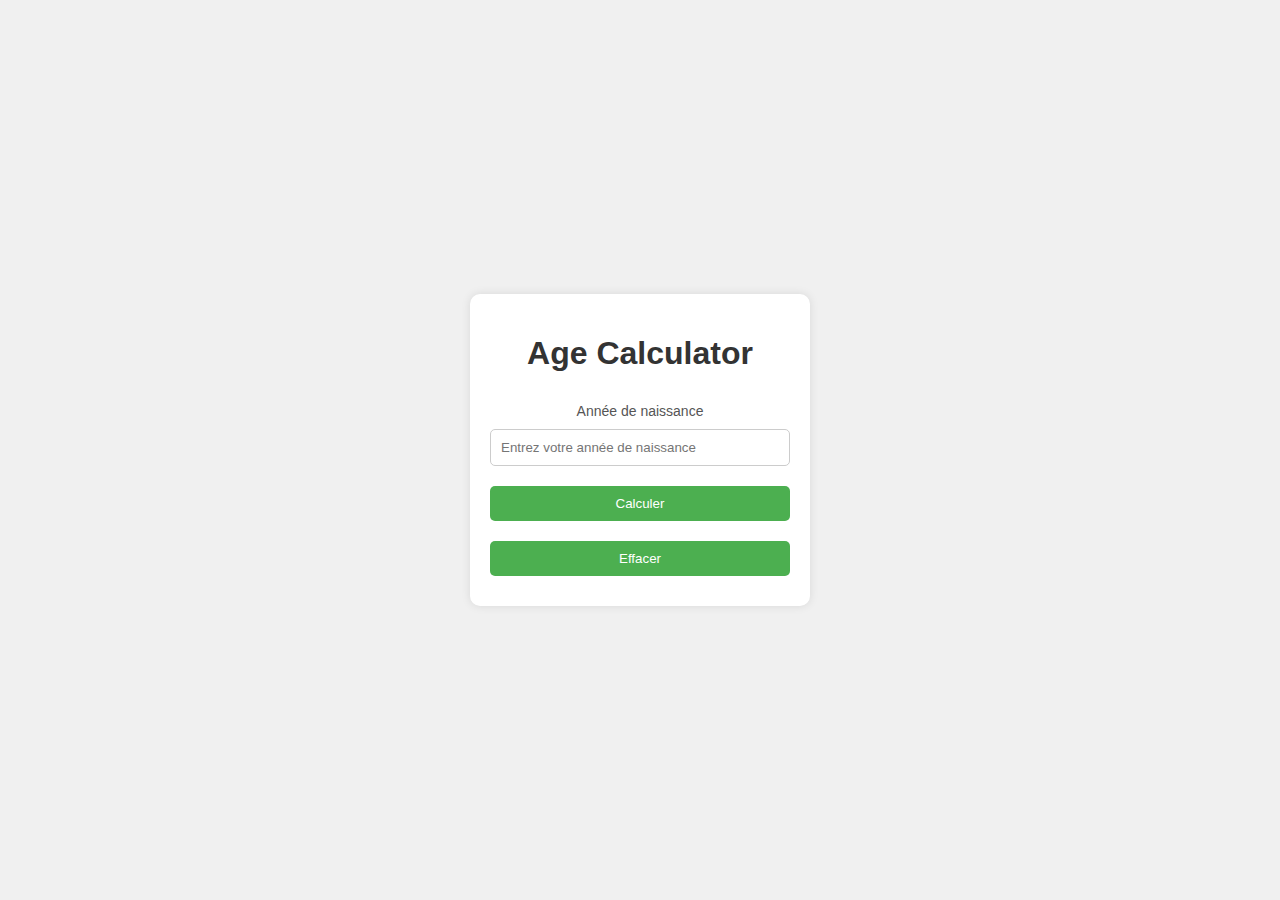
<file: AGE/www/index.html>
<!DOCTYPE html>
<html lang="en">

<head>
    <meta charset="UTF-8">
    <meta name="viewport" content="width=device-width, initial-scale=1.0">
    <title>Age Calculator</title>
    <link rel="stylesheet" href="./css/index.css">
    <script src="./js/index.js" defer></script>
</head>

<body>
    <div class="container">
        <h1>Age Calculator</h1>
        <form action="" id="ageForm">
            <label for="naissance">Année de naissance</label>
            <input type="number" id="naissance" placeholder="Entrez votre année de naissance" min="1900" max="2024" aria-label="Année de naissance">
            <input type="button" value="Calculer" onclick="calculerAge()">
            <input type="button" value="Effacer" onclick="effacerForm()">
            <fieldset hidden>
                <legend>Résultat</legend>
                <label id="resultat"></label>
            </fieldset>
        </form>
    </div>
</body>

</html>
</file>
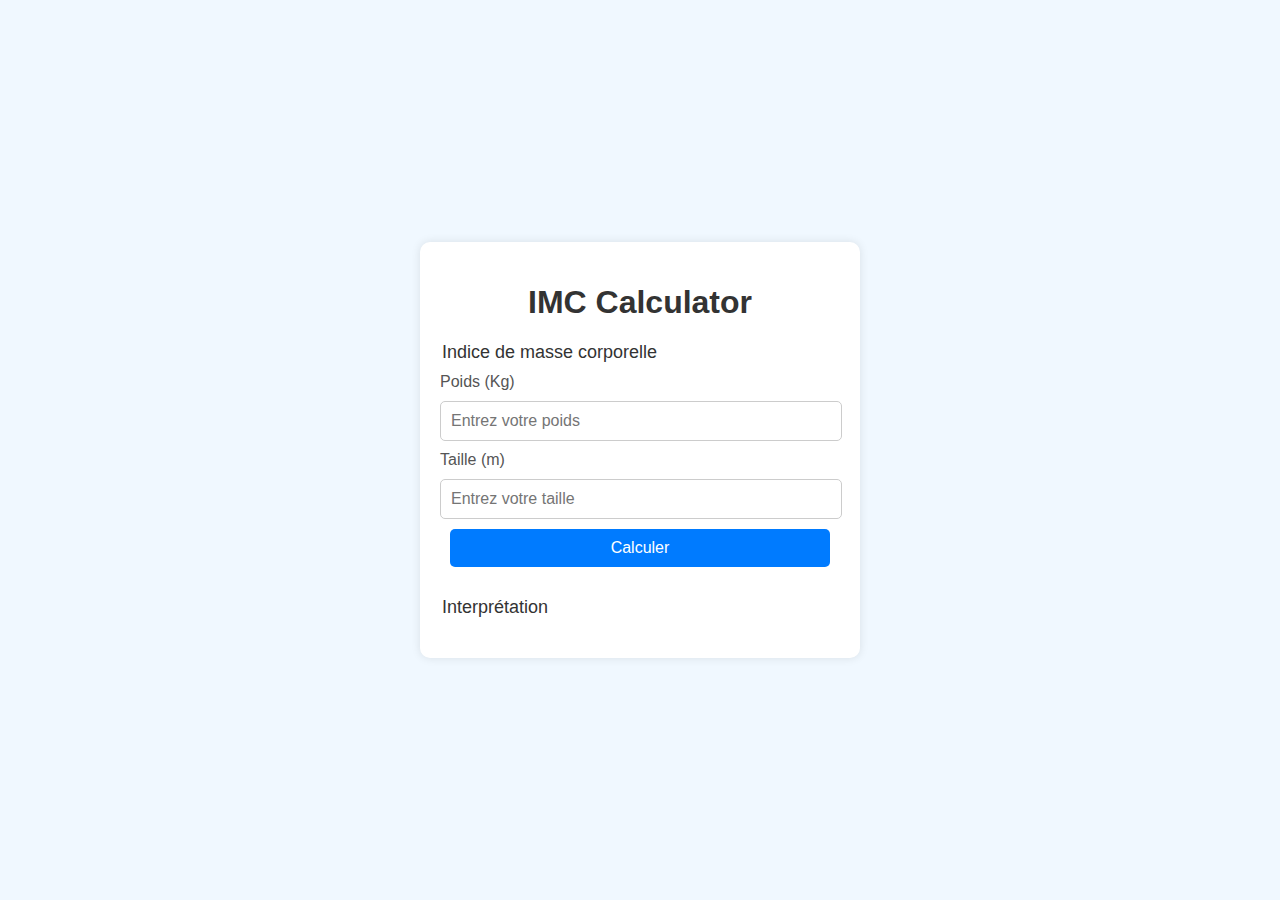
<file: IMC/www/index.html>
<!DOCTYPE html>
<html lang="fr">

<head>
    <meta charset="UTF-8">
    <meta name="viewport" content="width=device-width, initial-scale=1.0">
    <title>IMC Calculator</title>
    <link rel="stylesheet" type="text/css" href="css/index.css">
    <script src="js/index.js" defer></script>
</head>

<body>
    <div class="container">
        <h1>IMC Calculator</h1>
        <form>
            <fieldset>
                <legend>Indice de masse corporelle</legend>
                <label for="poids">Poids (Kg)</label>
                <input type="number" id="poids" placeholder="Entrez votre poids">
                <label for="taille">Taille (m)</label>
                <input type="number" id="taille" placeholder="Entrez votre taille">
                <input type="button" value="Calculer" onclick="calculerImc()">
            </fieldset>
            <fieldset>
                <legend>Interprétation</legend>
                <label id="interpretation"></label>
            </fieldset>
        </form>
    </div>
</body>

</html>
</file>
<file: AGE/www/css/index.css>
body {
    font-family: Arial, sans-serif;
    background-color: #f0f0f0;
    margin: 0;
    padding: 0;
    display: flex;
    justify-content: center;
    align-items: center;
    height: 100vh;
}

.container {
    background: #fff;
    padding: 20px;
    border-radius: 10px;
    box-shadow: 0 0 10px rgba(0, 0, 0, 0.1);
    width: 300px;
    text-align: center;
}

h1 {
    color: #333;
}

form {
    display: flex;
    flex-direction: column;
}

label {
    margin-top: 10px;
    font-size: 14px;
    color: #555;
}

input[type="number"],
input[type="button"] {
    width: 100%;
    margin: 10px 0;
    padding: 10px;
    border-radius: 5px;
    border: 1px solid #ccc;
    box-sizing: border-box;
}

input[type="button"] {
    background-color: #4CAF50;
    color: white;
    cursor: pointer;
    border: none;
    transition: background-color 0.3s;
}

input[type="button"]:hover {
    background-color: #45a049;
}

fieldset {
    margin-top: 20px;
    border: none;
}

fieldset legend {
    font-size: 16px;
    font-weight: bold;
}

#resultat {
    font-size: 16px;
    color: #333;
}
</file>
<file: IMC/www/css/index.css>
body {
    font-family: Arial, sans-serif;
    background-color: #f0f8ff;
    margin: 0;
    padding: 0;
    display: flex;
    justify-content: center;
    align-items: center;
    height: 100vh;
}

.container {
    background-color: #fff;
    padding: 20px;
    border-radius: 10px;
    box-shadow: 0 0 10px rgba(0, 0, 0, 0.1);
    width: 100%;
    max-width: 400px;
}

h1 {
    text-align: center;
    color: #333;
}

form {
    width: 100%;
}

label {
    display: block;
    margin-top: 10px;
    color: #555;
}

input[type="number"],
input[type="button"] {
    width: calc(100% - 20px);
    margin: 10px auto;
    padding: 10px;
    border-radius: 5px;
    border: 1px solid #ccc;
    font-size: 16px;
    display: block;
}

input[type="button"] {
    background-color: #007bff;
    color: white;
    border: none;
    cursor: pointer;
    transition: background-color 0.3s;
}

input[type="button"]:hover {
    background-color: #0056b3;
}

fieldset {
    border: none;
    margin: 20px 0;
    padding: 0;
}

legend {
    font-size: 18px;
    color: #333;
}

#interpretation {
    font-size: 16px;
    color: #333;
    margin-top: 10px;
    display: none;
}
</file>
